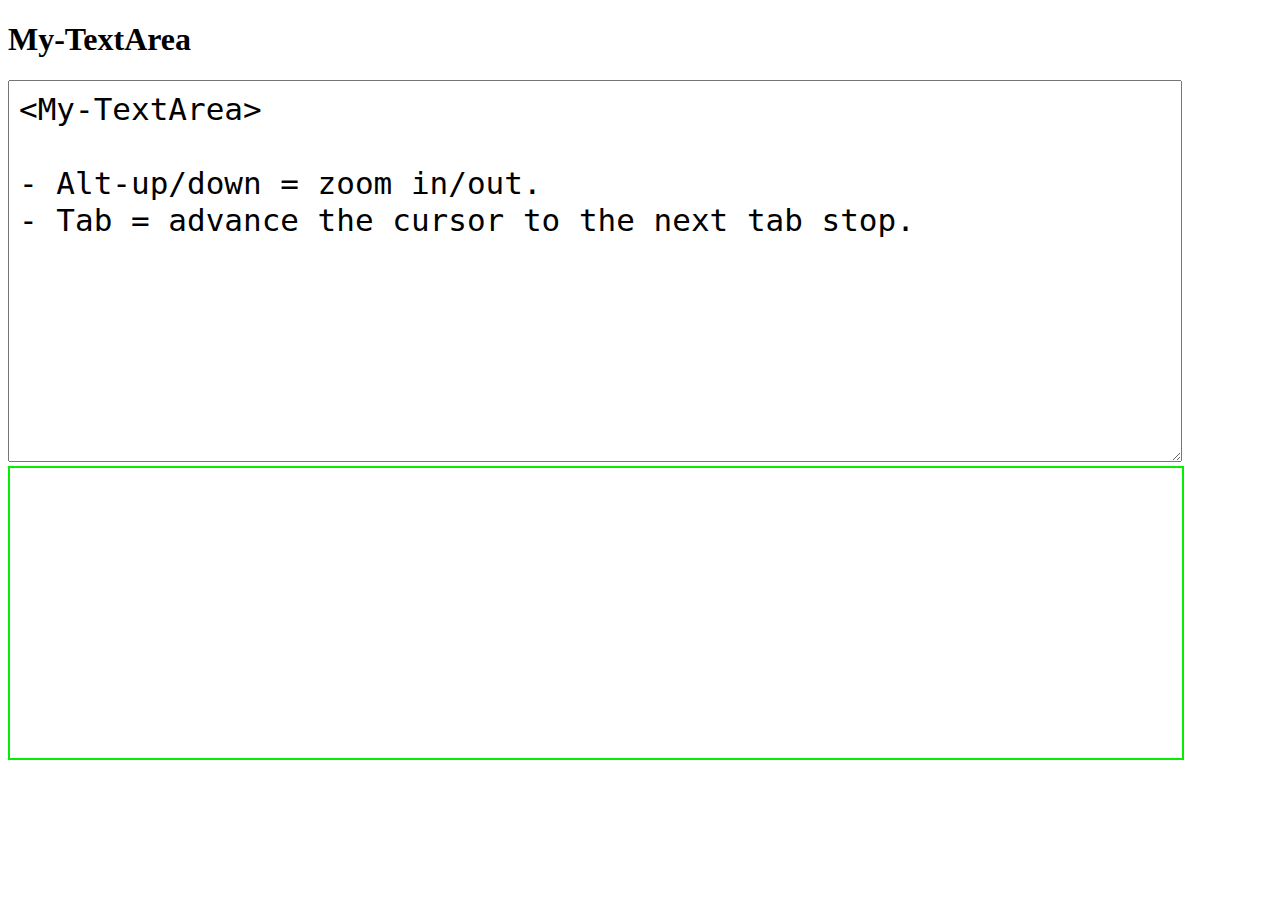
<file: src/myCode/angularjs1/index.html>
<!doctype html>

<meta charset="utf-8">
<title>Angular JS 1 R&D</title>
<meta name="description" content="R and D">

<body ng-app="myApp">

	<div ng-controller="myCtrl">
	<h1>My-TextArea</h1>
		<my-textarea stat="myStat" ng-model="myDataIn" width="90vw" height="40vh" style="padding:10px;"></my-textarea>
		<br>
		<div style="width: 90vw; height:30vh; padding:10px; word-wrap:break-word; overflow-y: scroll; border:#00f000 solid 2px">
		{{myStat}}
		</div>
	</div>
	<script src="angular.min.js"></script>
	<script src="app.js"></script>
	<script src="myCtrl.js"></script>
	<script src="myTextarea.js"></script>
</body>
</html>
</file>
